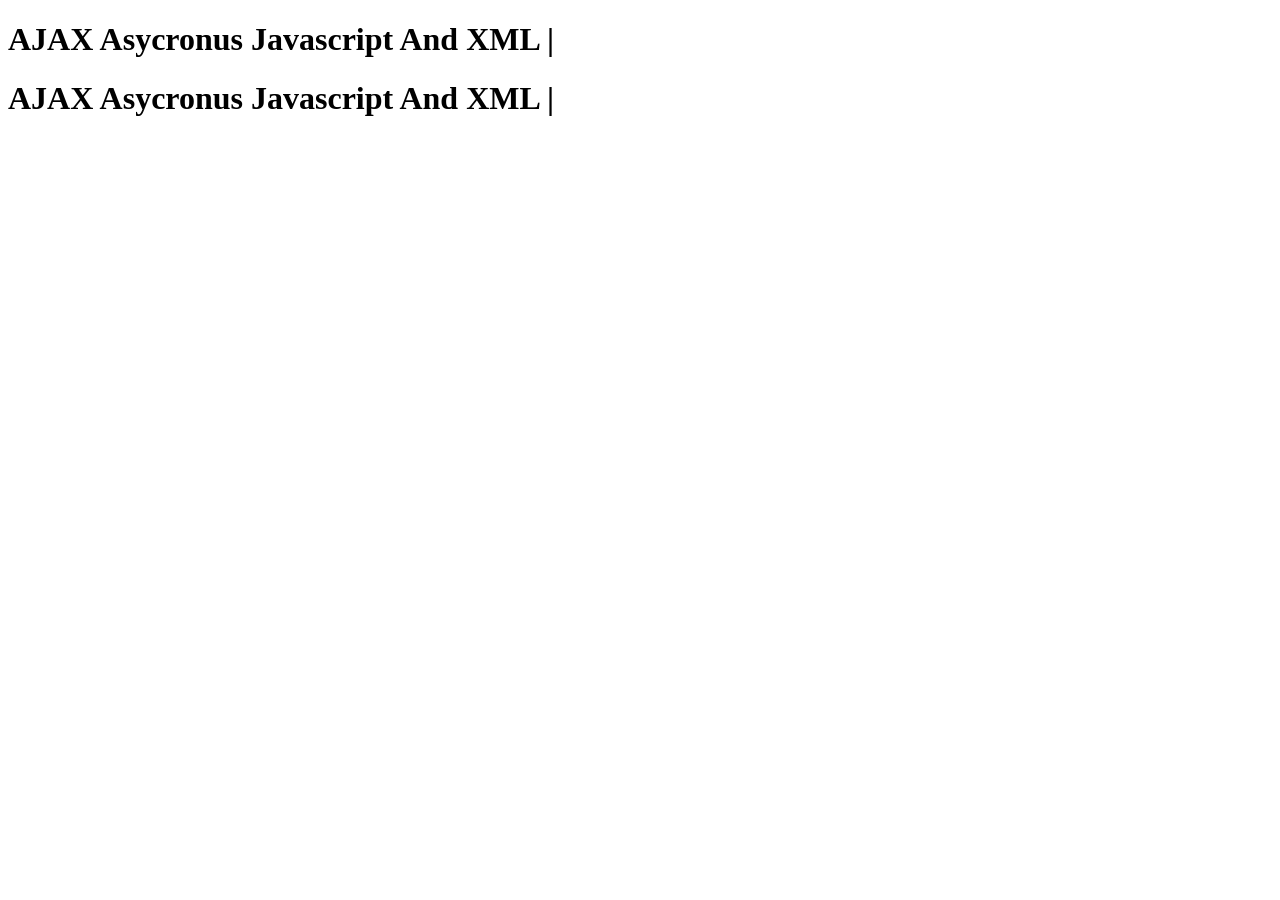
<file: javascript_http/index.html>
<!DOCTYPE html>
<html lang="en">
<head>
    <meta charset="UTF-8">
    <meta http-equiv="X-UA-Compatible" content="IE=edge">
    <meta name="viewport" content="width=device-width, initial-scale=1.0">
    <title>Javascript e HTTP</title>
</head>
<body>
    <h1>AJAX  Asycronus Javascript And XML | </h1>

    <ul id="lista_utenti_1">
        <!-- <li>Mario</li> -->
    </ul>
    
    <h1>AJAX  Asycronus Javascript And XML | </h1>

    <div id="lista_utenti_2">
        <!-- <li>Mario</li> -->
    </div>

    <!-- app strutturata in moduli, specifico file principale -->
    <script type="module" src="main.js"></script>
</body>
</html>
</file>
